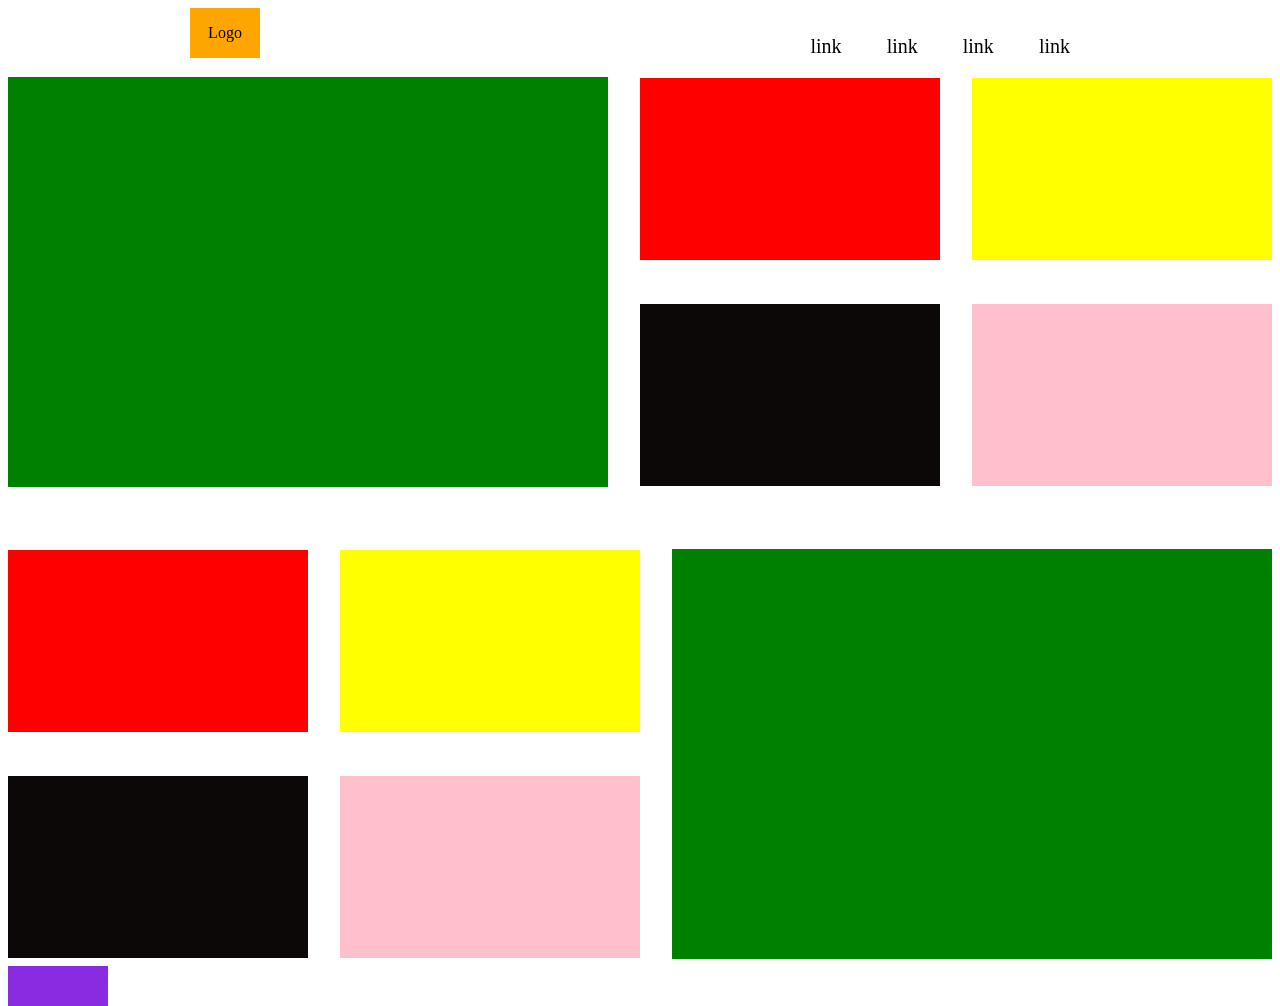
<file: index.html>
<!DOCTYPE html>
<html lang="en">
<head>
    <meta charset="UTF-8">
    <meta http-equiv="X-UA-Compatible" content="IE=edge">
    <meta name="viewport" content="width=device-width, initial-scale=1.0">
    <title>FloatDocument</title>
    <style>
        * {
            box-sizing: border-box;
        }
        .wrapper{
            width: 100%;
            max-width: 900px;
            padding: 0;
            margin: 0 auto;
        }
        .logo{
            width: 70px;
            height: 50px;
            background-color: orange;
            float: left;
            text-align: center;
        }

        ul{
            list-style: none;
            float: right;
            margin-top: 27px;
            font-size: 20px;
        }
        li{
            display: inline;
            padding: 20px;
        }

        .container {
            width: 100%;
            max-width: 1300px;
            padding: 0;
            margin: 0 auto;

        }

        .left {
            width: 50%;
            float: left;
        }

        .right {
            width: 50%;
            float: right;
        }

        .green {
            background-color: green;
            width: 600px;
            height: 410px;
            float: left;
            margin-top: 3%;
        }

        .red,
        .pink,
        .black,
        .yellow {
            width: 300px;
            height: 182px;
        }

        .red {
            background-color: red;
            float: left;
        }

        .pink {
            background-color: pink;
            float: right;
            margin-top: 7%;
        }

        .black {
            background-color: rgb(12, 8, 8);
            float: left;
            margin-top: 7%;
        }

        .yellow {
            background-color: yellow;
            float: right;
        }


        .container1 {
            width: 100%;
            max-width: 1300px;
            padding: 0;
            margin: 0 auto;

        }

        .left1 {
            width: 50%;
            float:right;
        }

        .right1 {
            width: 50%;
            float: left;
        }

        .green1 {
            background-color: green;
            width: 600px;
            height: 410px;
            float: right;
            margin-top: 10%;
        }

        .red1,
        .pink1,
        .black1,
        .yellow1 {
            width: 300px;
            height: 182px;
        }

        .red1 {
            background-color: red;
            float: left;
            margin-top: 10%;
        }

        .pink1 {
            background-color: pink;
            float: right;
            margin-top: 7%;
        }

        .black1 {
            background-color: rgb(12, 8, 8);
            float: left;
            margin-top: 7%;
        }

        .yellow1 {
            background-color: yellow;
            float: right;
            margin-top: 10%;
        }
        .container2{
            width: 100%;
            max-width: 1300px;
            padding: 0;
            margin:auto;
        }
        .left3{
            float:left;
            margin-right: 50%;
        }
        
        .Box1{
            height: 40px;
            width: 100px;
            background-color:blueviolet;
            float: left;
            margin-right: 50%;
            margin-top: 7%;

        }
        

    </style>
</head>

<body>
    <div class="wrapper">
        <div class="logo">
            <p>Logo</p>
        </div>       
            <div class="list">
                <ul>
                    <li>link</li>
                    <li>link</li>
                    <li>link</li>
                    <li>link</li>
                </ul>
            </div>
        </div>
    </div>


    <div class="container">
        <div class="left">
            <div class="green"></div>
        </div>
        <div class="right">
            <div class="yellow"></div>
            <div class="red"></div>
            <div class="pink"></div>
            <div class="black"></div>
        </div>
    </div>

    <div class="container1">
        <div class="left1">
            <div class="green1"></div>
        </div>
        <div class="right1">
            <div class="yellow1"></div>
            <div class="red1"></div>
            <div class="pink1"></div>
            <div class="black1"></div>
        </div>
    </div>

    <div class="container2">
        <div class="left3">
            <div class="Box1"></div>
            <div class="Box2"></div>
            <div class="Box3"></div>
            <div class="Box4"></div>
            <div class="Box5"></div>
        </div>
    </div>
      

</body>
</html>
</file>
